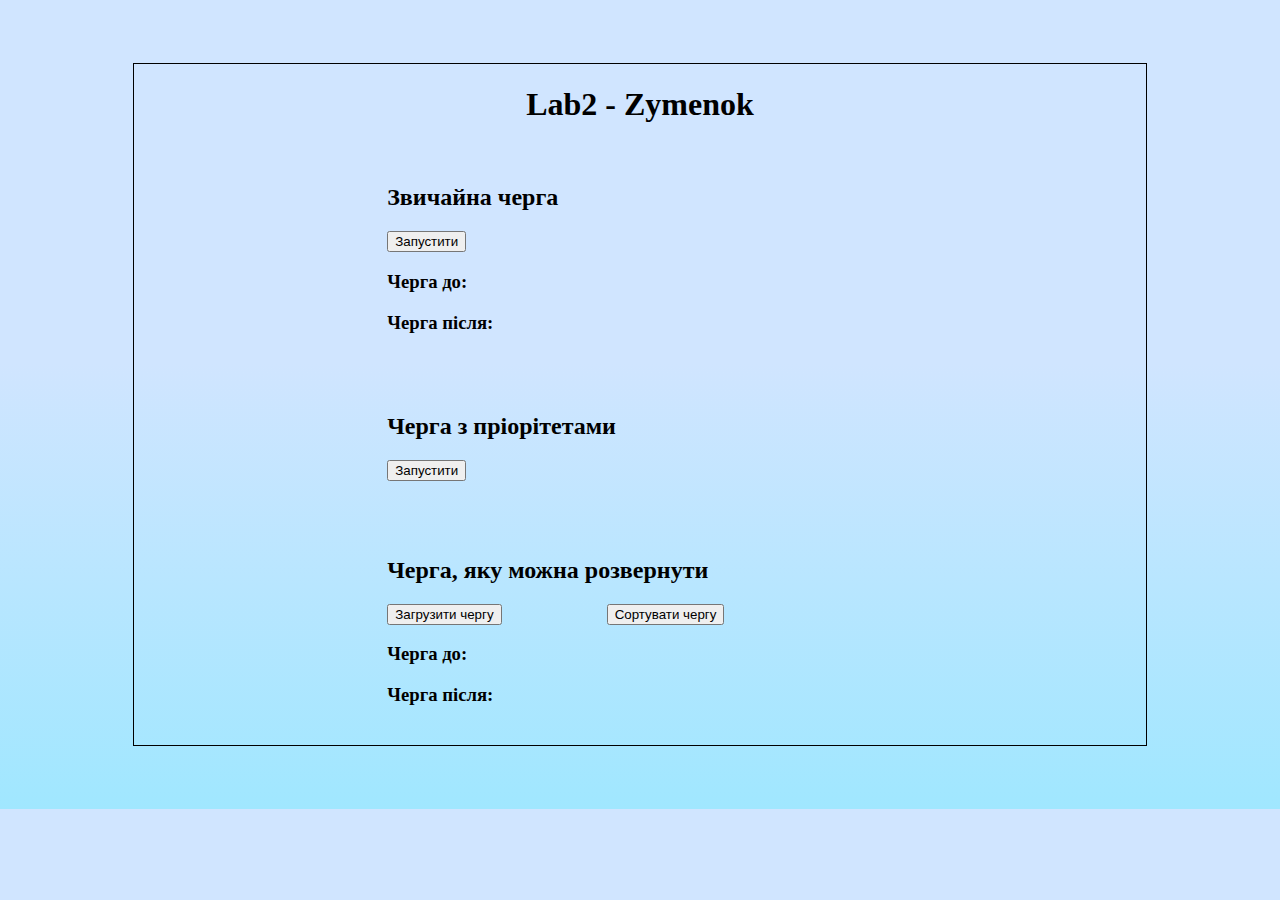
<file: lab2/index.html>
<!DOCTYPE html>
<html lang="en">
<head>
    <meta charset="UTF-8">
    <title>lab2-zymenok</title>
    <link rel="stylesheet" href="style.css">
</head>
<body>
    <div class="container">

        <h1>Lab2 - Zymenok</h1>
        <div class="first">
            <h2>Звичайна черга</h2>
            <div >
                <button id="firstUplBtn">Запустити</button>
                <h3>Черга до:</h3>
                <p id="firstOutput"></p>
            </div>
            <div >
                <h3>Черга після:</h3>
                <p id="firstReadyOutput"></p>
            </div>
        </div>
        <div class="second">
            <h2>Черга з пріорітетами</h2>
            <button id="secondUplBtn">Запустити</button>
            <div >
                <p id="secondOutput"></p>
            </div>
            <div >
                <p id="secondReadyOutput"></p>
            </div>
        </div>
        <div class="third">
            <h2>Черга, яку можна розвернути</h2>
            <button id="thirdUPL" >Загрузити чергу</button>
            <button id="thirdQUE" >Сортувати чергу</button>
            <div >
                <h3>Черга до:</h3>
                <p id="thirdOutput"></p>
            </div>
            <div >
                <h3>Черга після:</h3>
                <p id="thirdReadyOutput"></p>
            </div>
        </div>

    </div>
<script src="app.js"></script>
</body>
</html>
</file>
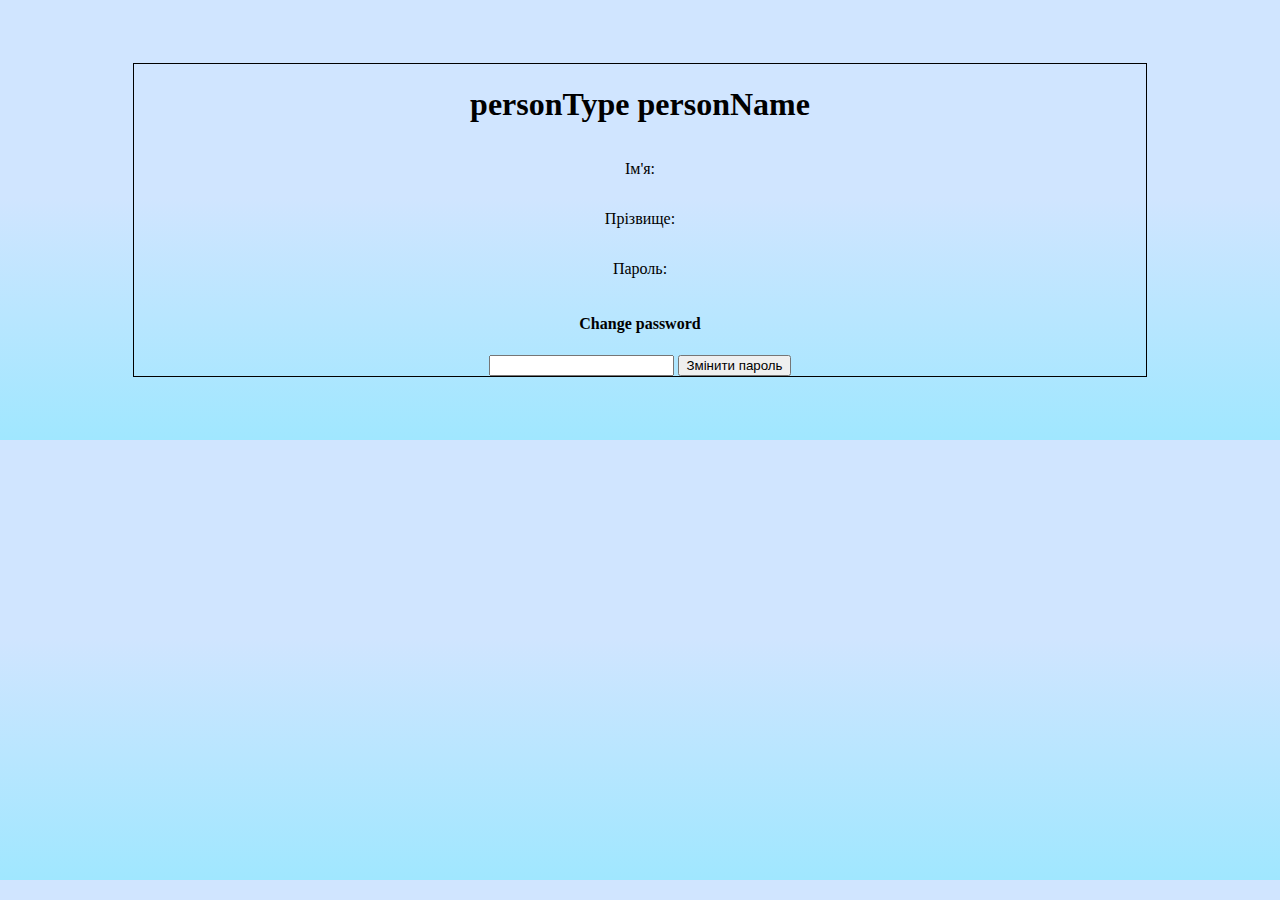
<file: lab3/index.html>
<!DOCTYPE html>
<html lang="en">
<head>
    <meta charset="UTF-8">
    <title>main-lab3</title>
    <link rel="stylesheet" href="style.css">
</head>
<body>
    <div class="container">

        <h1>personType personName</h1>
        <p id="personName">Ім'я: </p>
        <p id="personSurname">Прізвище: </p>
        <p id="personPassword">Пароль: </p>
        <h4>Change password</h4>
        <form action="entry.html">
            <input type="password">
            <button type="submit" onclick="setPass()" >Змінити пароль</button>
        </form>


    </div>

<script src="lab3App.js"></script>
</body>
</html>
</file>
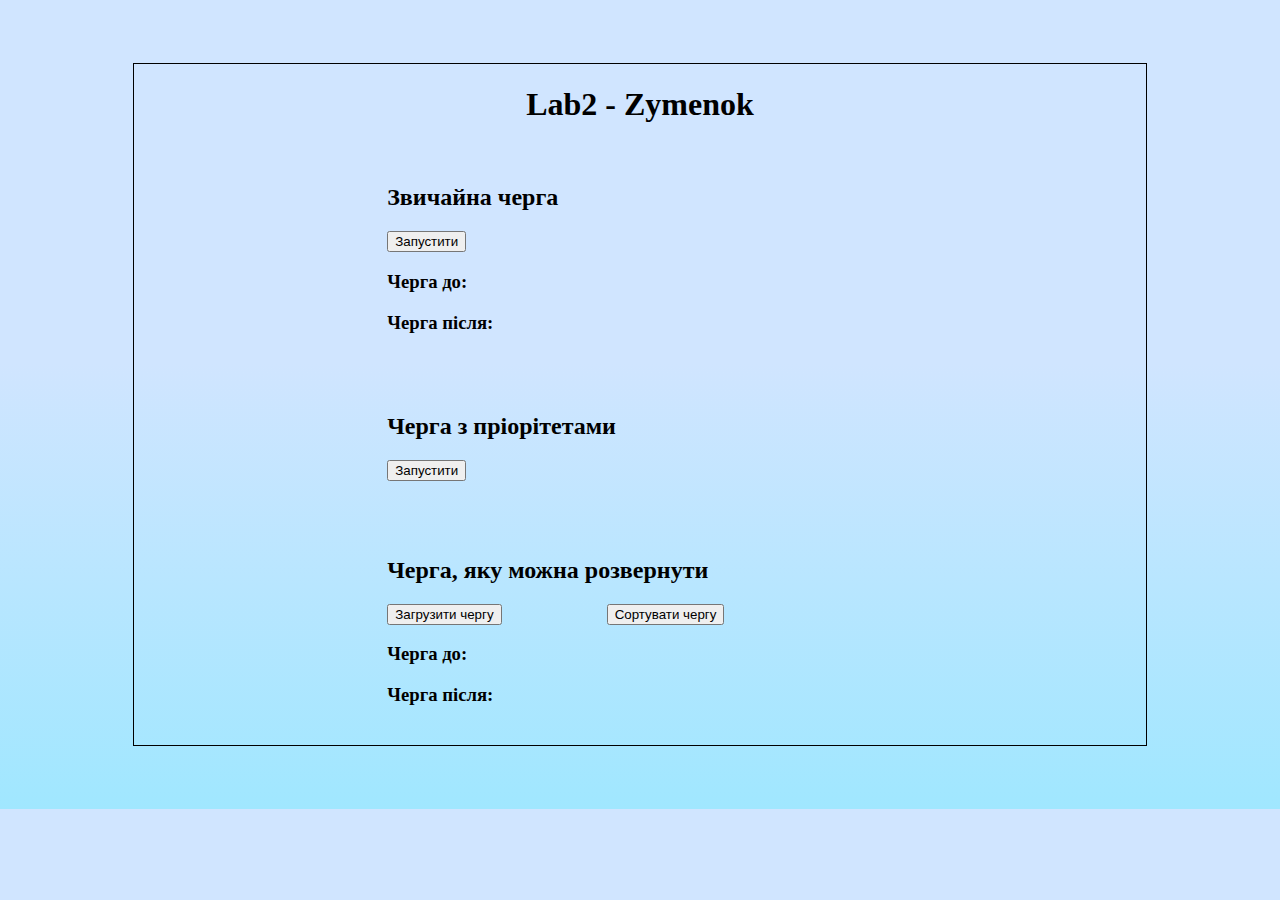
<file: lab4/index.html>
<!DOCTYPE html>
<html lang="en">
<head>
    <meta charset="UTF-8">
    <title>lab4-zymenok</title>
    <link rel="stylesheet" href="style.css">
</head>
<body>
    <div class="container">

        <h1>Lab2 - Zymenok</h1>
        <div class="first">
            <h2>Звичайна черга</h2>
            <div >
                <button id="firstUplBtn">Запустити</button>
                <h3>Черга до:</h3>
                <p id="firstOutput"></p>
            </div>
            <div >
                <h3>Черга після:</h3>
                <p id="firstReadyOutput"></p>
            </div>
        </div>
        <div class="second">
            <h2>Черга з пріорітетами</h2>
            <button id="secondUplBtn">Запустити</button>
            <div >
                <p id="secondOutput"></p>
            </div>
            <div >
                <p id="secondReadyOutput"></p>
            </div>
        </div>
        <div class="third">
            <h2>Черга, яку можна розвернути</h2>
            <button id="thirdUPL" >Загрузити чергу</button>
            <button id="thirdQUE" >Сортувати чергу</button>
            <div >
                <h3>Черга до:</h3>
                <p id="thirdOutput"></p>
            </div>
            <div >
                <h3>Черга після:</h3>
                <p id="thirdReadyOutput"></p>
            </div>
        </div>

    </div>
<script src="app.js"></script>
</body>
</html>
</file>
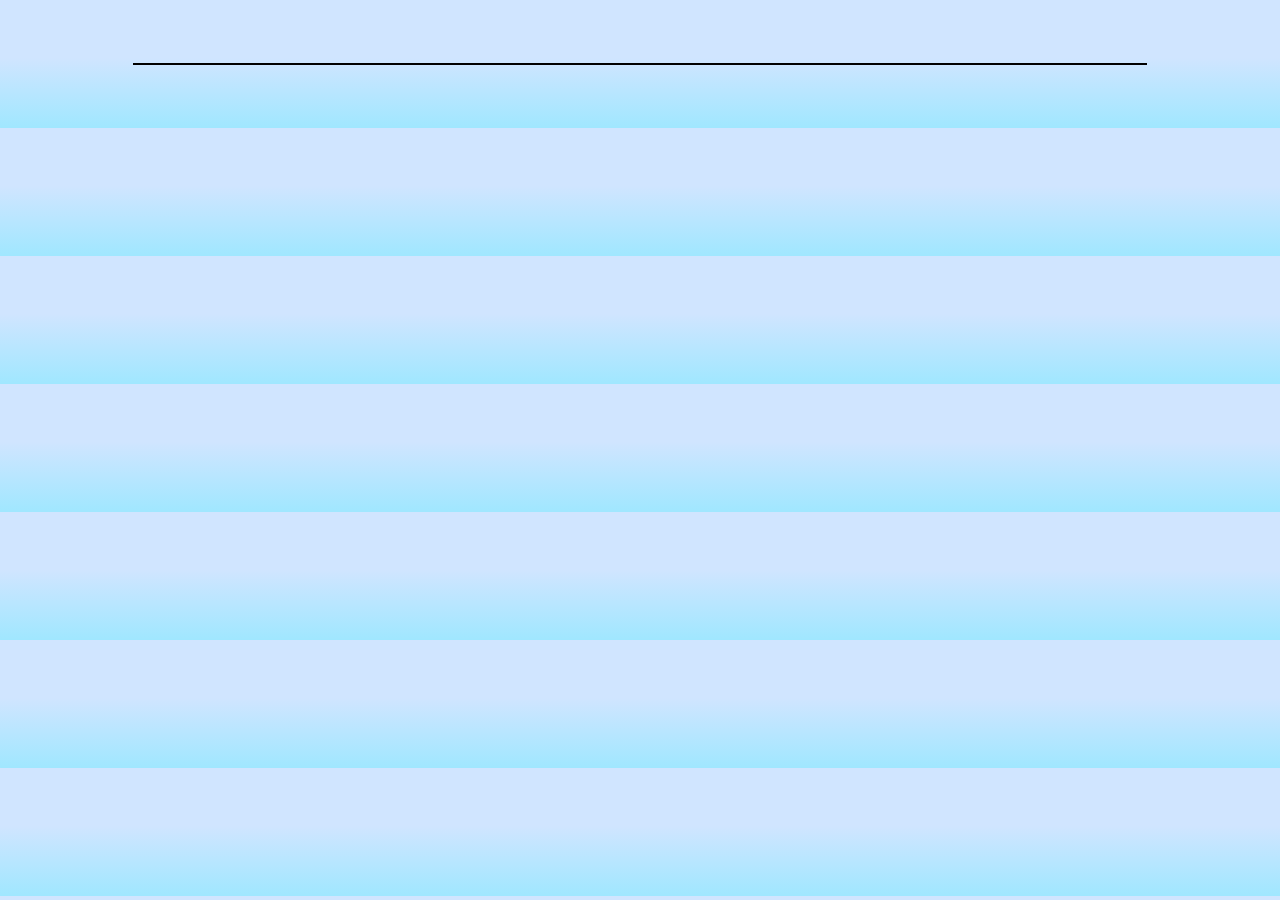
<file: lab5/index.html>
<!DOCTYPE html>
<html lang="en">
<head>
    <meta charset="UTF-8">
    <title>main-lab4</title>
    <link rel="stylesheet" href="style.css">
</head>
<body>
    <div class="container">

    </div>

<script src="lab5App.js"></script>
</body>
</html>
</file>
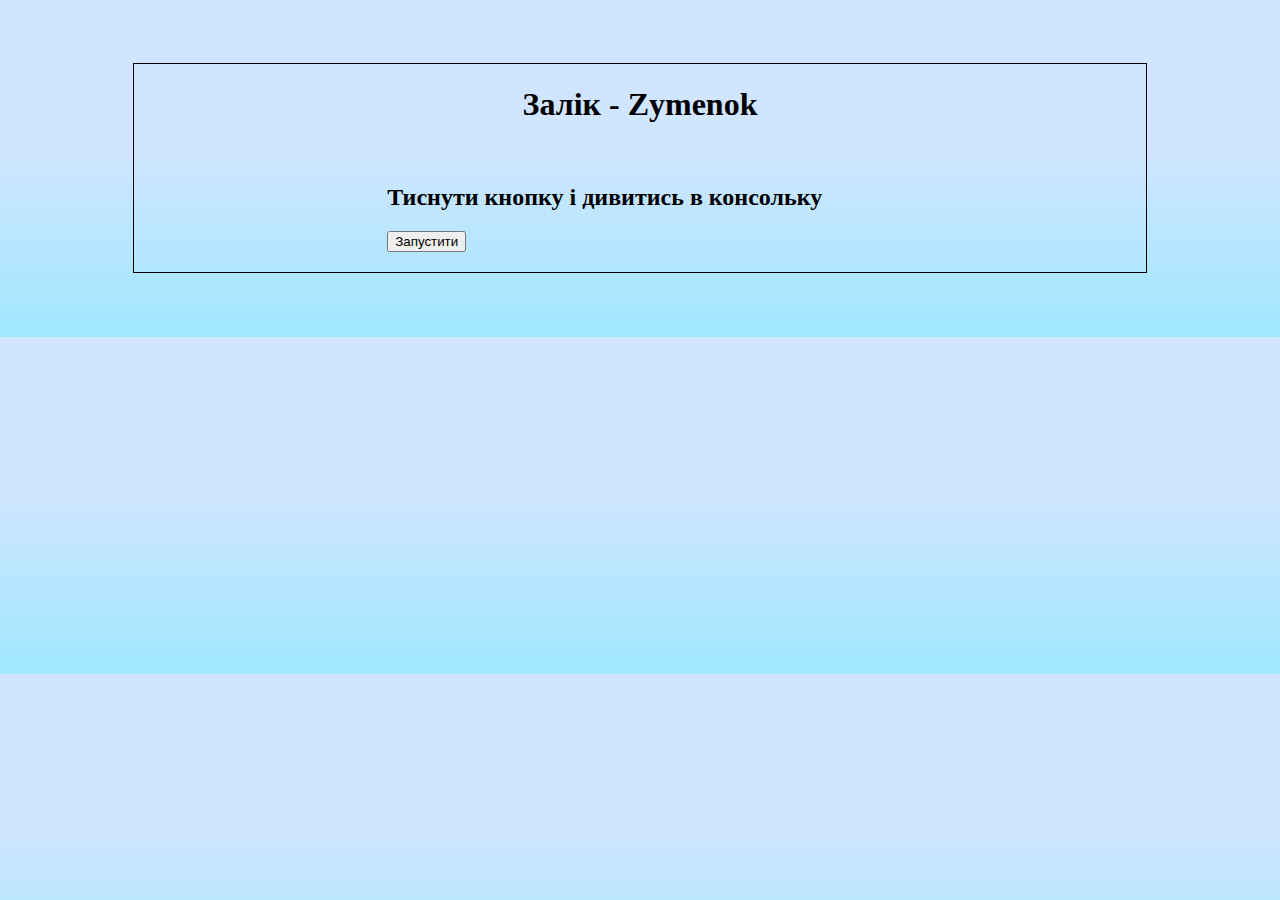
<file: zalik2/index.html>
<!DOCTYPE html>
<html lang="en">
<head>
    <meta charset="UTF-8">
    <title>Залік-zymenok</title>
    <link rel="stylesheet" href="style.css">
</head>
<body>
    <div class="container">

        <h1>Залік - Zymenok</h1>
        <div class="first">
            <h2>Тиснути кнопку і дивитись в консольку</h2>
            <div >
                <button id="firstUplBtn">Запустити</button>

            </div>

        </div>


    </div>
<script src="app.js"></script>
</body>
</html>
</file>
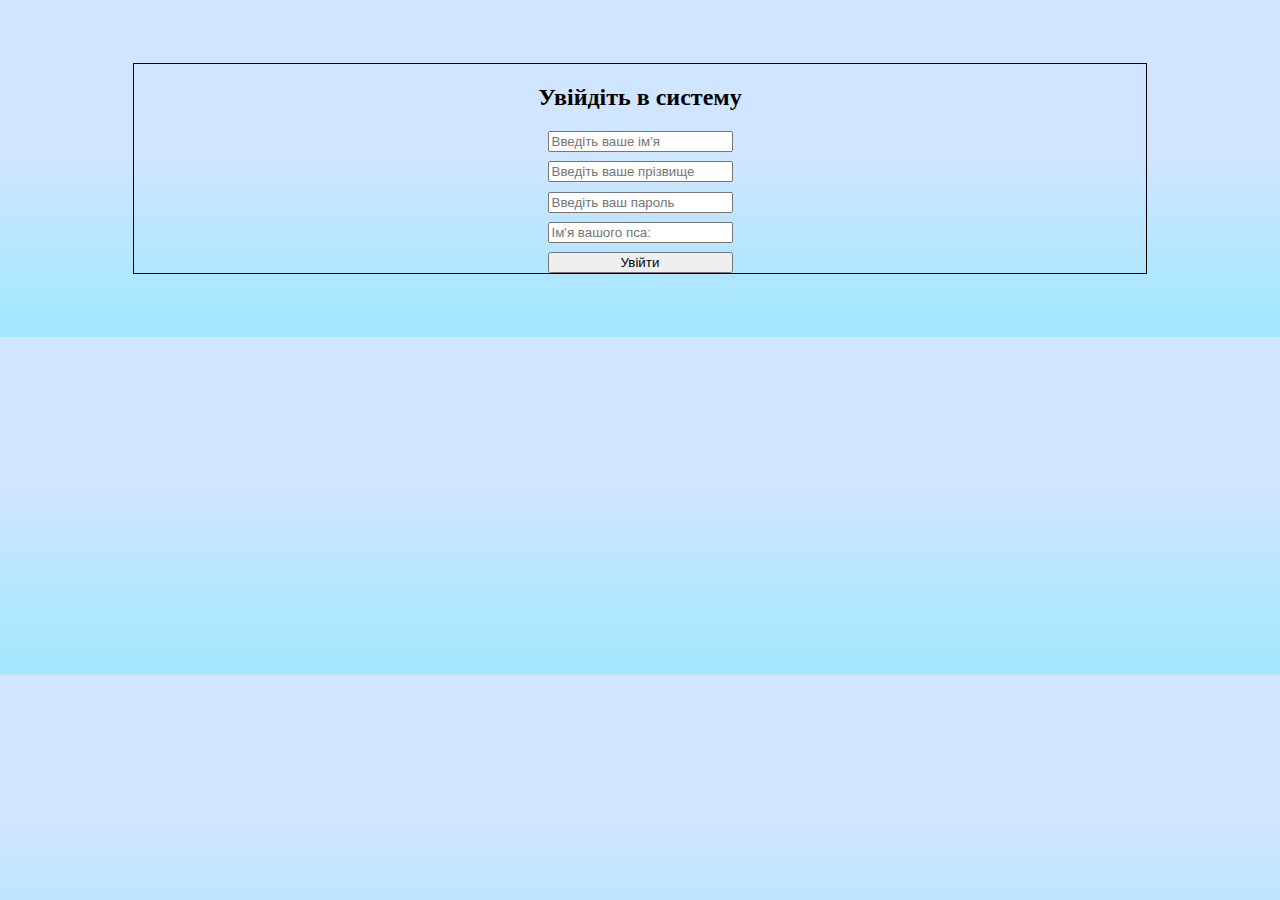
<file: lab3/entry.html>
<!DOCTYPE html>
<html lang="en">
<head>
    <meta charset="UTF-8">
    <title>entry-lab3</title>
    <link rel="stylesheet" href="style.css">
</head>
<body>
<div class="container">

    <h2>Увійдіть в систему</h2>
    <div class="form">
        <form action="">
            <input id="inputName" type="text" placeholder="Введіть ваше ім'я">
            <input id="inputSurName" type="text" placeholder="Введіть ваше прізвище">
            <input id="inputPass" type="password" placeholder="Введіть ваш пароль">
            <input id="inputQuestion" type="text" placeholder="Ім'я вашого пса:">
            <button id="entryBtn" type="button" >Увійти</button>
        </form>
    </div>

</div>

<script src="lab3App.js"></script>
</body>
</html>
</file>
<file: lab2/style.css>
html{
	background: rgb(208,229,255);
	background: linear-gradient(180deg, rgba(208,229,255,1) 45%, rgb(160, 231, 255) 100%);

}
.container{
	display: flex;
	justify-content: center;
	flex-direction: column;
	width: 80%;
	margin: 5% auto;
	align-items: center;
	border: 1px solid black;
	/*padding-bottom: 5%;*/
}

.first,.second,.third{
	width: 50%;
	margin: 2% 2%;
	/*justify-content: flex-start;*/
}
button{
	margin-right: 20%;
}
.output{
	display: flex;
	flex-direction: row;
	justify-content: space-between;
}
</file>
<file: lab3/style.css>
html{
	background: rgb(208,229,255);
	background: linear-gradient(180deg, rgba(208,229,255,1) 45%, rgb(160, 231, 255) 100%);

}
.container{
	display: flex;
	justify-content: center;
	flex-direction: column;
	width: 80%;
	margin: 5% auto;
	align-items: center;
	border: 1px solid black;
	/*padding-bottom: 5%;*/
}

.first,.second,.third{
	width: 50%;
	margin: 2% 2%;
	/*justify-content: flex-start;*/
}
button{
	/*margin-right: 20%;*/
}
.output{
	display: flex;
	flex-direction: row;
	justify-content: space-between;
}
.form form{
	display: flex;
	justify-content: space-between;
	flex-direction: column;
}
.form input{
	margin-bottom: 5%;
}
</file>
<file: lab4/style.css>
html{
	background: rgb(208,229,255);
	background: linear-gradient(180deg, rgba(208,229,255,1) 45%, rgb(160, 231, 255) 100%);

}
.container{
	display: flex;
	justify-content: center;
	flex-direction: column;
	width: 80%;
	margin: 5% auto;
	align-items: center;
	border: 1px solid black;
	/*padding-bottom: 5%;*/
}

.first,.second,.third{
	width: 50%;
	margin: 2% 2%;
	/*justify-content: flex-start;*/
}
button{
	margin-right: 20%;
}
.output{
	display: flex;
	flex-direction: row;
	justify-content: space-between;
}
</file>
<file: lab5/style.css>
html{
	background: rgb(208,229,255);
	background: linear-gradient(180deg, rgba(208,229,255,1) 45%, rgb(160, 231, 255) 100%);

}
.container{
	display: flex;
	justify-content: center;
	flex-direction: column;
	width: 80%;
	margin: 5% auto;
	align-items: center;
	border: 1px solid black;
	/*padding-bottom: 5%;*/
}

.first,.second,.third{
	width: 50%;
	margin: 2% 2%;
	/*justify-content: flex-start;*/
}
button{
	/*margin-right: 20%;*/
}
.output{
	display: flex;
	flex-direction: row;
	justify-content: space-between;
}
.form form{
	display: flex;
	justify-content: space-between;
	flex-direction: column;
}
.form input{
	margin-bottom: 5%;
}
</file>
<file: zalik2/style.css>
html{
	background: rgb(208,229,255);
	background: linear-gradient(180deg, rgba(208,229,255,1) 45%, rgb(160, 231, 255) 100%);

}
.container{
	display: flex;
	justify-content: center;
	flex-direction: column;
	width: 80%;
	margin: 5% auto;
	align-items: center;
	border: 1px solid black;
	/*padding-bottom: 5%;*/
}

.first,.second,.third{
	width: 50%;
	margin: 2% 2%;
	/*justify-content: flex-start;*/
}
button{
	margin-right: 20%;
}
.output{
	display: flex;
	flex-direction: row;
	justify-content: space-between;
}
</file>
